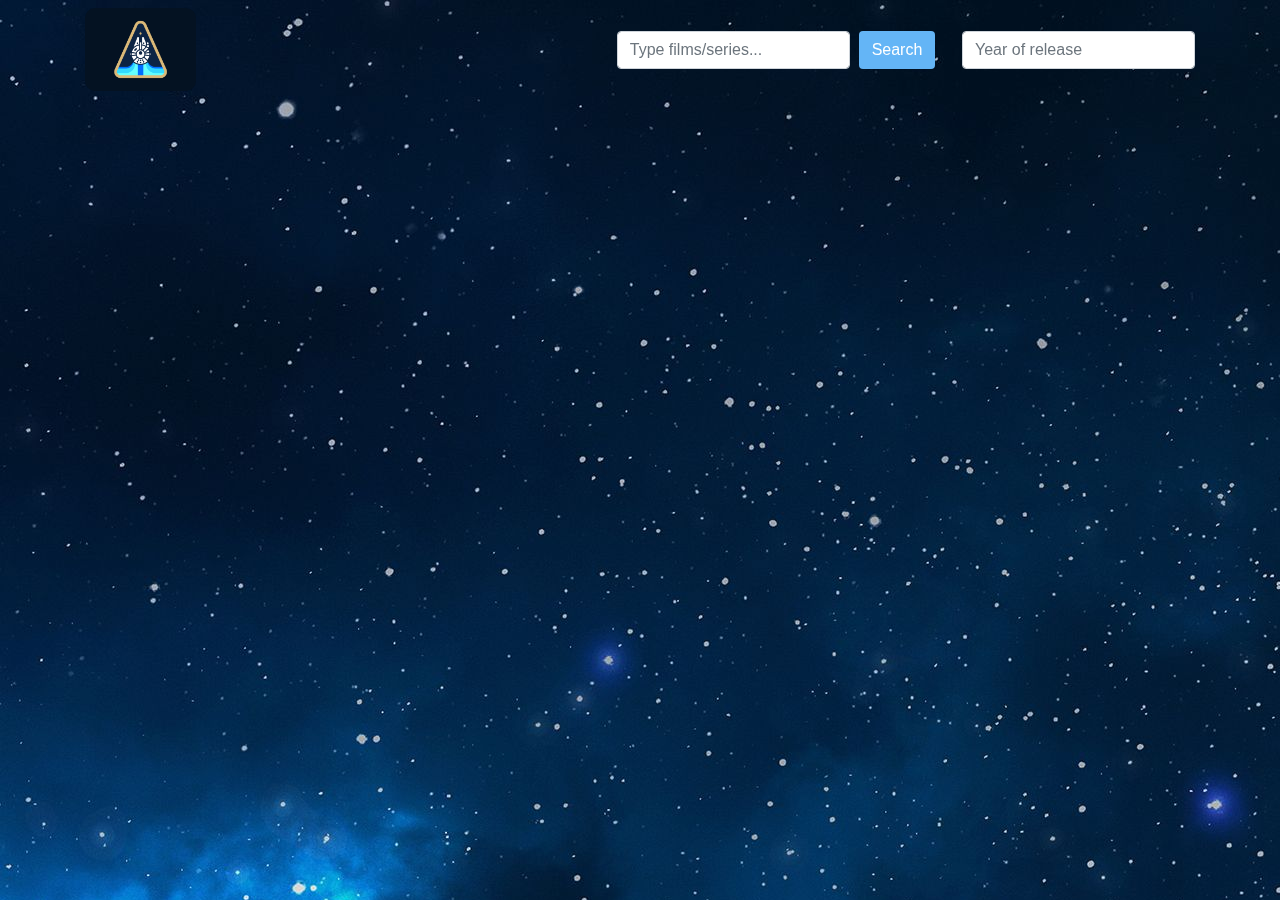
<file: index.html>
<!DOCTYPE html>
<html lang="en">

<head>
  <meta charset="UTF-8">

  <!-- Jquery -->
  <script src="https://ajax.googleapis.com/ajax/libs/jquery/3.4.1/jquery.min.js"></script>
  
  <!-- Bootstrap 4 -->
  <link rel="stylesheet" href="https://stackpath.bootstrapcdn.com/bootstrap/4.4.1/css/bootstrap.min.css" integrity="sha384-Vkoo8x4CGsO3+Hhxv8T/Q5PaXtkKtu6ug5TOeNV6gBiFeWPGFN9MuhOf23Q9Ifjh" crossorigin="anonymous">
  
  <!-- Icons -->
  <link rel="stylesheet" href="https://use.fontawesome.com/releases/v5.2.0/css/all.css">
  
  <!-- Styles -->
  <link rel="stylesheet" href="./Styles/Omdb.css">
</head>

<body>
  <div class="container-fluid">
    <!-- Nav -->
    <div class="row pb-5">
      <nav class="navbar navbar-expand-md fixed-top navbar-dark">
        <div class="container">
          <img src="./Images/logo2.gif" id="logo">
          <button class="navbar-toggler" type="button" data-toggle="collapse" data-target="#navbarNav" aria-controls="navbarNav" aria-expanded="false" aria-label="Toggle navigation">
            <span class="navbar-toggler-icon" id="hambur"></span>
          </button>
            <div class="collapse navbar-collapse" id="navbarNav">
              <ul class="navbar-nav ml-auto">
                &nbsp;&nbsp;&nbsp;&nbsp;&nbsp;&nbsp;
                <li class="nav-item">
                    <input type="search" class="form-control" placeholder="Type films/series..." id="bus" autocomplete="on">
                </li>  
                &nbsp;&nbsp;
                <li class="nav-item">
                  <button type="submit" class="btn" id="boton">Search</button>
                </li>
                &nbsp;&nbsp;&nbsp;&nbsp;&nbsp;&nbsp;
                <li class="nav-item">
                  <input type="text" class="form-control" placeholder="Year of release" id="from">
                </li>
              </ul>
            </div>
        </div>
      </nav>
    </div>

    <!-- Films -->
    <div id="peliculas" class="row pt-5"></div>

    <!-- Modal -->
    <div class="modal fade" id="largeModal" tabindex="-1" role="dialog" aria-hidden="true">
      <div class="modal-dialog modal-lg" role="document">
        <div class="modal-content">
          <div class="modal-header container-fluid"></div>
          <div class="modal-body container-fluid"></div>
        </div>
      </div>
    </div>
  

    <!-- Back to top button -->
    <a id="backbt" class="btn btn-dark btn-lg backbt" role="button"><i class="fas fa-chevron-up"></i></a>

  </div>

  <!-- Script -->
  <script src="./Scripts/Omdb.js"></script>

  <!-- Bootstrap 4 -->
  <script src="https://cdn.jsdelivr.net/npm/popper.js@1.16.0/dist/umd/popper.min.js" integrity="sha384-Q6E9RHvbIyZFJoft+2mJbHaEWldlvI9IOYy5n3zV9zzTtmI3UksdQRVvoxMfooAo" crossorigin="anonymous"></script>
  <script src="https://stackpath.bootstrapcdn.com/bootstrap/4.4.1/js/bootstrap.min.js" integrity="sha384-wfSDF2E50Y2D1uUdj0O3uMBJnjuUD4Ih7YwaYd1iqfktj0Uod8GCExl3Og8ifwB6" crossorigin="anonymous"></script>
</body>

</html>
</file>
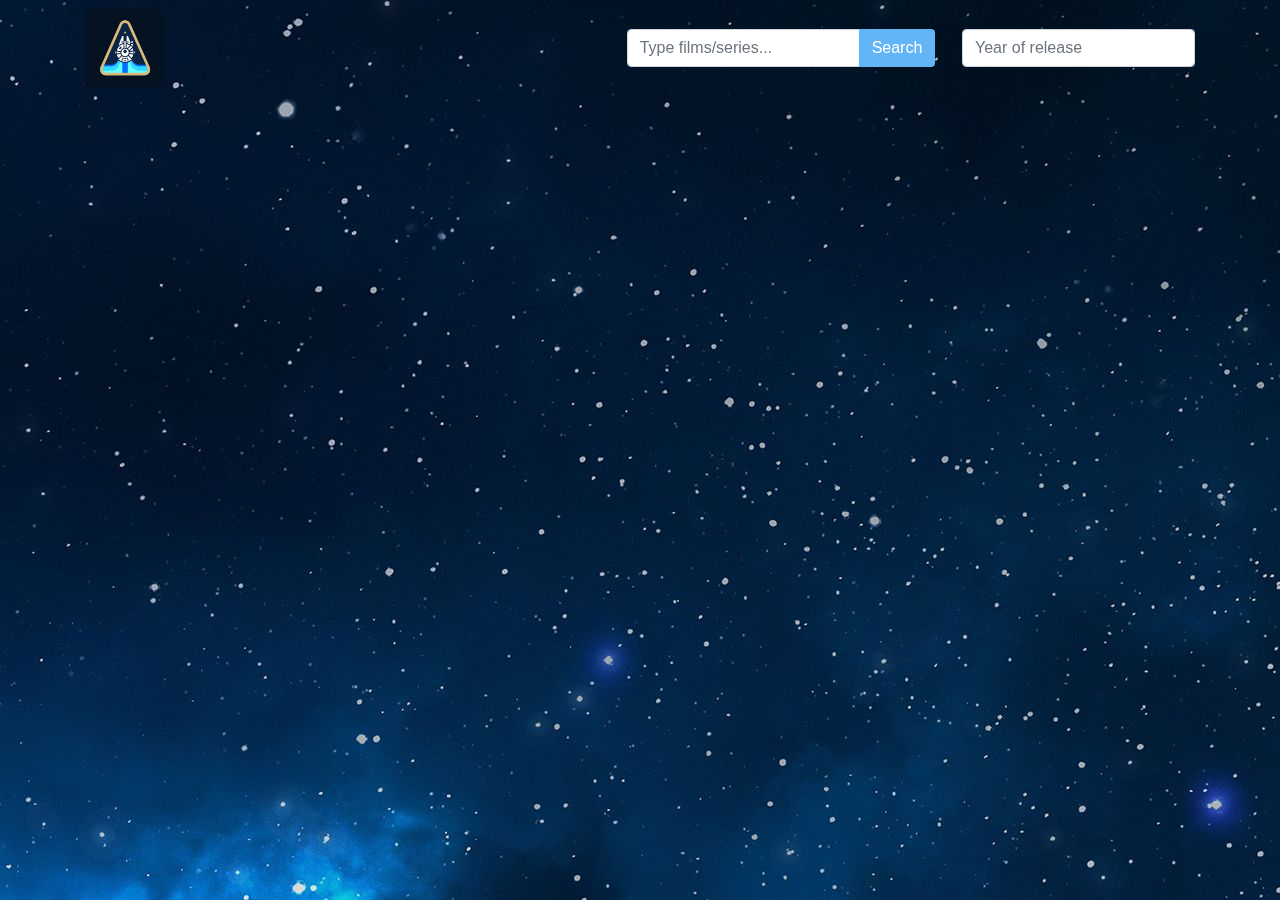
<file: Omdb.html>
<!DOCTYPE html>
<html lang="en">

<head>
  <meta charset="UTF-8">
  <script src="https://ajax.googleapis.com/ajax/libs/jquery/3.4.1/jquery.min.js"></script>
  <link rel="stylesheet" href="https://stackpath.bootstrapcdn.com/bootstrap/4.4.1/css/bootstrap.min.css" integrity="sha384-Vkoo8x4CGsO3+Hhxv8T/Q5PaXtkKtu6ug5TOeNV6gBiFeWPGFN9MuhOf23Q9Ifjh" crossorigin="anonymous">
  <link rel="stylesheet" href="https://use.fontawesome.com/releases/v5.2.0/css/all.css">
  <link rel="stylesheet" href="Omdb.css">
</head>

<body >
  <div class="container-fluid">
    <div class="row pb-5">
      <nav class="navbar navbar-expand-lg fixed-top">
        <div class="container">
          <img src="logo2.gif" style="width: 80px; height: 80px" >
            <div id="navbarSupportedContent" class="collapse navbar-collapse">
              <ul class="navbar-nav ml-auto">
                <li class="nav-item">
                  <div class="input-group">
                    <input type="text" class="form-control" placeholder="Type films/series..." id="bus">
                    <div class="input-group-append">
                      <button type="submit" class="btn" id="boton">Search</button>
                    </div>
                  </div>
                </li>
                    
                &nbsp;&nbsp;&nbsp;&nbsp;&nbsp;&nbsp;

                <li class="nav-item">
                  <input type="text" class="form-control" placeholder="Year of release" id="from">
                </li>
              </ul>
            </div>
        </div>
      </nav>
    </div>

    <div id="peliculas" class="row pt-5"></div>

    <!-- Modal -->
    <div class="modal fade" id="largeModal" tabindex="-1" role="dialog" aria-labelledby="largeModal1" aria-hidden="true">
      <div class="modal-dialog modal-lg" role="document">
        <div class="modal-content">
          <div class="modal-header container-fluid"></div>
          <div class="modal-body container-fluid"></div>
        </div>
      </div>
    </div>

    
    <a id="back-to-top" href="#" class="btn btn-light btn-lg back-to-top" role="button"><i class="fas fa-chevron-up"></i></a>

  </div>

  <script src="Omdb.js"></script>
  <script src="https://cdn.jsdelivr.net/npm/popper.js@1.16.0/dist/umd/popper.min.js" integrity="sha384-Q6E9RHvbIyZFJoft+2mJbHaEWldlvI9IOYy5n3zV9zzTtmI3UksdQRVvoxMfooAo" crossorigin="anonymous"></script>
  <script src="https://stackpath.bootstrapcdn.com/bootstrap/4.4.1/js/bootstrap.min.js" integrity="sha384-wfSDF2E50Y2D1uUdj0O3uMBJnjuUD4Ih7YwaYd1iqfktj0Uod8GCExl3Og8ifwB6" crossorigin="anonymous"></script>
</body>

</html>
</file>
<file: Styles/Omdb.css>
/*Generals*/
body{
  background-image: url("../Images/fondo.jpg");
}

p,h5,.close{
  color:white;
}

.card{
  background-color:transparent;
  border:transparent;
}

hr{
  border: 2px solid white;
  border-radius: 5px;
}

img{
  object-fit: cover;
  width: 90%;
  height: 90%;
  border-radius: 10px;
}
/**/

#logo{
  width: 10%; 
  height: 10%;
}

.modal-content{
  background-image: url("../Images/fondo.jpg");
}

#boton{
  background-color: #64b5f6;
  color: white;
}

.backbt{
  position: fixed;
  bottom: 25px;
  right: 25px;
  display: none;
}

#camera-body,#reel-1,#reel-2 {
	fill: #fff;
	fill-opacity: 0.95;
	stroke: none;
}

/*Nav*/
.navbar{
  transition: all 0.4s;
}
  
.navbar .nav-link {
  color: #fff;
}
  
.navbar .nav-link:hover,.navbar .nav-link:focus {
  color: #fff;
  text-decoration: none;
}
  
.navbar .navbar-brand {
  color: #fff;
}
  
  
/* Change navbar styling on scroll */
.navbar.active {
  background: #041526;
  opacity: 0.5;
  box-shadow: 1px 2px 10px rgba(0, 0, 0, 0.1);
}
  
.navbar.active .nav-link {
  color: #555;
}
  
.navbar.active .nav-link:hover,.navbar.active .nav-link:focus {
  color: #555;
  text-decoration: none;
}
  
.navbar.active .navbar-brand {
  color: #555;
}
</file>
<file: Omdb.css>
body{
    background-image: url("fondo.jpg");
}

.modal-content{
    background-image: url("fondo.jpg");
}

p,h5,.close{
    color: white;
}

hr{
    border: 2px solid white;
    border-radius: 5px;
}

img{
    object-fit: cover;
    width: 90%;
    height: 90%;
    border-radius: 10px;
}

#boton{
    background-color: #64b5f6;
    color: white;
}

.back-to-top {
    position: fixed;
    bottom: 25px;
    right: 25px;
    display: none;
}

#camera-body,
#reel-1,
#reel-2 {
	fill: #fff;
	fill-opacity: 0.95;
	stroke: none;
}





.navbar {
    transition: all 0.4s;
  }
  
  .navbar .nav-link {
    color: #fff;
  }
  
  .navbar .nav-link:hover,
  .navbar .nav-link:focus {
    color: #fff;
    text-decoration: none;
  }
  
  .navbar .navbar-brand {
    color: #fff;
  }
  
  
  /* Change navbar styling on scroll */
  .navbar.active {
    background: #fff;
    opacity: 0.4;
    box-shadow: 1px 2px 10px rgba(0, 0, 0, 0.1);
  }
  
  .navbar.active .nav-link {
    color: #555;
  }
  
  .navbar.active .nav-link:hover,
  .navbar.active .nav-link:focus {
    color: #555;
    text-decoration: none;
  }
  
  .navbar.active .navbar-brand {
    color: #555;
  }
  
  
  

  .star-rating {
    direction: rtl;
    display: inline-block;
    padding: 20px
}

.star-rating input[type=radio] {
    display: none
}

.star-rating label {
    color: #bbb;
    font-size: 18px;
    padding: 0;
    cursor: pointer;
    -webkit-transition: all .3s ease-in-out;
    transition: all .3s ease-in-out
}

.star-rating label:hover,
.star-rating label:hover ~ label,
.star-rating input[type=radio]:checked ~ label {
    color: #f2b600
}
</file>
